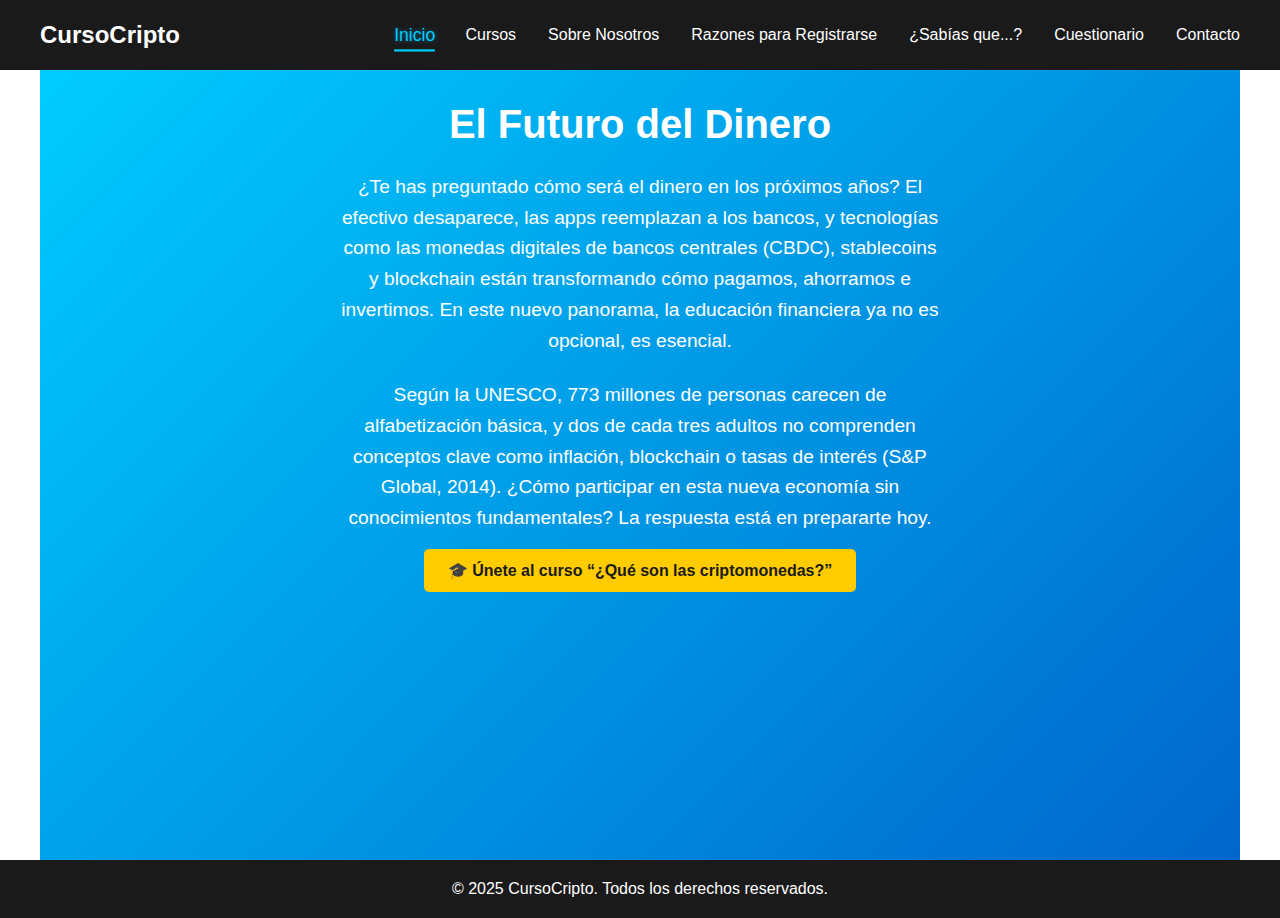
<file: pd.html>
<!DOCTYPE html>
<html lang="es">
<head>
    <meta charset="UTF-8">
    <meta name="viewport" content="width=device-width, initial-scale=1.0">
    <meta name="description" content="CursoCripto - Aprende sobre criptomonedas de forma fácil y práctica.">
    <meta name="keywords" content="criptomonedas, blockchain, curso, educación financiera, Bitcoin, Ethereum">
    <meta name="author" content="CursoCripto">
    <title>CursoCripto - Aprende Criptomonedas</title>
    <link rel="stylesheet" href="https://cdnjs.cloudflare.com/ajax/libs/font-awesome/6.5.1/css/all.min.css">
    <style>
        * {
            margin: 0;
            padding: 0;
            box-sizing: border-box;
            font-family: 'Arial', sans-serif;
        }

        body {
            line-height: 1.6;
            color: #333;
            overflow-x: hidden;
        }

        /* Barra de navegación */
        .navbar {
            background-color: #1a1a1a;
            padding: 1rem;
            position: fixed;
            width: 100%;
            top: 0;
            z-index: 1000;
        }

        .navbar .container {
            display: flex;
            justify-content: space-between;
            align-items: center;
            max-width: 1200px;
            margin: 0 auto;
        }

        .navbar .logo {
            color: #fff;
            font-size: 1.5rem;
            font-weight: bold;
            text-decoration: none;
            transition: color 0.3s ease, transform 0.3s ease, text-shadow 0.3s ease;
        }

        .navbar .logo:hover {
            color: #00ccff;
            transform: scale(1.1);
            text-shadow: 0 0 5px rgba(0, 204, 255, 0.5);
        }

        .nav-links {
            display: flex;
            list-style: none;
        }

        .nav-links li {
            margin-left: 2rem;
            position: relative;
        }

        .nav-links a {
            color: #fff;
            text-decoration: none;
            font-size: 1rem;
            transition: color 0.3s ease, transform 0.3s ease, text-shadow 0.3s ease;
            display: inline-block;
        }

        .nav-links a::after {
            content: '';
            position: absolute;
            width: 0;
            height: 2px;
            bottom: -2px;
            left: 0;
            background-color: #00ccff;
            transition: width 0.3s ease;
        }

        .nav-links a:hover::after,
        .nav-links a.active::after {
            width: 100%;
        }

        .nav-links a:hover,
        .nav-links a.active {
            color: #00ccff;
            transform: scale(1.1);
            text-shadow: 0 0 5px rgba(0, 204, 255, 0.5);
        }

        .hamburger {
            display: none;
            flex-direction: column;
            cursor: pointer;
        }

        .hamburger span {
            width: 25px;
            height: 3px;
            background-color: #fff;
            margin: 2px 0;
            transition: all 0.3s ease;
        }

        /* Contenedor de contenido dinámico */
        .content-container {
            padding: 2rem;
            margin-top: 60px;
            max-width: 1200px;
            margin-left: auto;
            margin-right: auto;
            text-align: center;
            min-height: calc(100vh - 100px);
            background: linear-gradient(135deg, #00ccff, #0066cc);
            color: #fff;
            display: flex;
            flex-direction: column;
            justify-content: flex-start;
            align-items: center;
            width: 100%;
        }

        .content {
            display: none;
            width: 100%;
            animation: fadeIn 0.5s ease-in-out;
        }

        .content.active {
            display: block;
        }

        .content h1 {
            font-size: 2.5rem;
            margin-bottom: 1rem;
        }

        .content p {
            font-size: 1.2rem;
            max-width: 600px;
            margin: 0 auto 1.5rem;
        }

        .cta-button {
            background-color: #ffcc00;
            color: #1a1a1a;
            padding: 0.8rem 1.5rem;
            text-decoration: none;
            font-weight: bold;
            border-radius: 5px;
            transition: background-color 0.3s ease, transform 0.2s ease, box-shadow 0.3s ease;
        }

        .cta-button:hover {
            background-color: #e6b800;
            transform: scale(1.05);
            box-shadow: 0 4px 8px rgba(0, 0, 0, 0.2);
        }

        /* Estilos para el enlace del curso */
        .course-link {
            color: #fff;
            text-decoration: none;
            font-size: 1.2rem;
            margin: 0.5rem 0;
            display: inline-block;
            transition: color 0.3s ease, transform 0.3s ease;
        }

        .course-link:hover {
            color: #00ccff;
            transform: scale(1.05);
        }

        /* Estilos para el carrusel */
        .carousel {
            position: relative;
            max-width: 600px;
            margin: 0 auto;
            overflow: hidden;
            box-sizing: border-box;
            text-align: center;
        }

        .carousel-inner {
            display: flex;
            transition: transform 0.5s ease;
            align-items: stretch;
        }

        .module {
            min-width: 100%;
            background-color: rgba(255, 255, 255, 0.1);
            padding: 1rem;
            border-radius: 10px;
            text-align: center;
            box-sizing: border-box;
            display: flex;
            flex-direction: column;
            justify-content: center;
            align-items: center;
            height: auto;
            min-height: 200px;
        }

        .module h2 {
            font-size: 1.8rem;
            margin-bottom: 1rem;
            color: #fff;
        }

        .module h3 {
            font-size: 1.5rem;
            margin-bottom: 1rem;
            color: #fff;
        }

        .module p {
            font-size: 1rem;
            max-width: 500px;
            margin: 0 auto 1rem;
        }

        .module ul {
            list-style: none;
            font-size: 1rem;
            max-width: 500px;
            margin: 0 auto;
            text-align: left;
        }

        .module ul li {
            margin-bottom: 0.5rem;
        }

        .module a {
            color: #00ccff;
            text-decoration: none;
            font-weight: bold;
        }

        .module a.cta-button {
            background-color: #ffcc00;
            color: #1a1a1a;
            padding: 0.8rem 1.5rem;
            border-radius: 5px;
            transition: background-color 0.3s ease, transform 0.2s ease, box-shadow 0.3s ease;
        }

        .module a.cta-button:hover {
            background-color: #e6b800;
            transform: scale(1.05);
            box-shadow: 0 4px 8px rgba(0, 0, 0, 0.2);
        }

        .carousel-button {
            position: absolute;
            top: 50%;
            transform: translateY(-50%);
            background-color: rgba(0, 0, 0, 0.5);
            color: #fff;
            border: none;
            padding: 0.5rem 1rem;
            cursor: pointer;
            border-radius: 5px;
            text-decoration: none;
            font-size: 1.2rem;
            transition: background-color 0.3s ease, transform 0.2s ease;
        }

        .carousel-button:hover {
            background-color: #00ccff;
            transform: translateY(-50%) scale(1.1);
        }

        .carousel-button.hidden {
            visibility: hidden;
        }

        .carousel-button.prev {
            left: 0;
        }

        .carousel-button.next, .carousel-button.back {
            right: 0;
        }

        .carousel-dots {
            display: flex;
            justify-content: center;
            margin: 0.5rem auto 0;
            width: 100%;
            max-width: 600px;
            padding: 0;
        }

        .carousel-dot {
            width: 10px;
            height: 10px;
            background-color: #fff;
            border-radius: 50%;
            margin: 0 5px;
            cursor: pointer;
            transition: background-color 0.3s ease, transform 0.2s ease;
        }

        .carousel-dot.active {
            background-color: #00ccff;
            transform: scale(1.2);
        }

        /* Estilo para enlaces en Contacto */
        .content a.email-link, .content a.whatsapp-link {
            color: #ffcc00;
            text-decoration: none;
        }

        .content a.email-link:hover, .content a.whatsapp-link:hover {
            color: #e6b800;
        }

        /* Estilo para el elemento interactivo en Contacto */
        .crypto-toggle {
            cursor: pointer;
            font-size: 1.2rem;
            font-weight: bold;
            margin: 1rem auto;
            max-width: 600px;
            display: inline-flex;
            align-items: center;
            transition: color 0.3s ease, transform 0.3s ease;
        }

        .crypto-toggle:hover {
            transform: scale(1.05);
        }

        .crypto-toggle.active {
            color: #00ccff;
            animation: slideText 0.5s ease-in-out;
        }

        .crypto-toggle .arrow {
            margin-left: 0.5rem;
            transition: transform 0.3s ease;
        }

        .crypto-toggle.active .arrow {
            transform: rotate(180deg);
        }

        /* Estilos para el cuestionario */
        #questionnaire {
            max-width: 700px;
            margin: 0 auto;
            background: rgba(255, 255, 255, 0.1);
            padding: 2rem;
            border-radius: 10px;
            box-shadow: 0 4px 8px rgba(0, 0, 0, 0.2);
        }

        #questionnaire div {
            margin-bottom: 1.5rem;
            animation: slideIn 0.5s ease-in-out;
        }

        #questionnaire p {
            font-size: 1.2rem;
            margin-bottom: 1rem;
        }

        #questionnaire label {
            display: block;
            margin: 0.5rem 0;
            font-size: 1rem;
            cursor: pointer;
        }

        #questionnaire input[type="radio"] {
            margin-right: 0.5rem;
        }

        .hidden {
            display: none;
        }

        .contact-button {
            display: inline-block;
            margin: 0.5rem;
            transition: transform 0.3s ease;
        }

        .contact-button:hover {
            transform: scale(1.1);
        }

        .contact-button img {
            width: 40px;
        }

        .qr-telefono img {
            width: 150px;
            margin-top: 1rem;
        }

        #finalMessage {
            max-width: 700px;
            margin: 2rem auto;
            background: rgba(255, 255, 255, 0.1);
            padding: 2rem;
            border-radius: 10px;
            animation: slideIn 0.5s ease-in-out;
        }

        /* Progreso del cuestionario */
        .progress-bar {
            width: 100%;
            max-width: 700px;
            height: 10px;
            background: #ccc;
            border-radius: 5px;
            margin: 1rem auto;
            overflow: hidden;
        }

        .progress-bar-fill {
            height: 100%;
            background: #00ccff;
            width: 0;
            transition: width 0.5s ease;
        }

        /* Modal para el mensaje final */
        .modal {
            display: none;
            position: fixed;
            top: 0;
            left: 0;
            width: 100%;
            height: 100%;
            background: rgba(0, 0, 0, 0.7);
            z-index: 2000;
            justify-content: center;
            align-items: center;
        }

        .modal-content {
            background: #fff;
            color: #333;
            padding: 2rem;
            border-radius: 10px;
            max-width: 600px;
            text-align: center;
            animation: popIn 0.3s ease;
        }

        .modal-content a {
            color: #00ccff;
            text-decoration: none;
        }

        .modal-content a:hover {
            color: #0066cc;
        }

        .close-modal {
            position: absolute;
            top: 10px;
            right: 15px;
            font-size: 1.5rem;
            cursor: pointer;
        }

        /* Animaciones */
        @keyframes fadeIn {
            from { opacity: 0; }
            to { opacity: 1; }
        }

        @keyframes slideIn {
            from { transform: translateY(20px); opacity: 0; }
            to { transform: translateY(0); opacity: 1; }
        }

        @keyframes popIn {
            from { transform: scale(0.8); opacity: 0; }
            to { transform: scale(1); opacity: 1; }
        }

        @keyframes slideText {
            0% { transform: translateX(0); }
            50% { transform: translateX(10px); }
            100% { transform: translateX(0); }
        }

        /* Footer */
        .footer {
            background-color: #1a1a1a;
            color: #fff;
            text-align: center;
            padding: 1rem;
        }

        /* Responsividad */
        @media (max-width: 768px) {
            .nav-links {
                display: none;
                flex-direction: column;
                position: absolute;
                top: 60px;
                left: 0;
                width: 100%;
                background-color: #1a1a1a;
                padding: 1rem 0;
            }

            .nav-links.active {
                display: flex;
            }

            .nav-links li {
                margin: 1rem 0;
            }

            .hamburger {
                display: flex;
            }

            .content-container {
                padding: 1rem;
                min-height: calc(100vh - 60px);
            }

            .content h1 {
                font-size: 1.8rem;
            }

            .content p {
                font-size: 1rem;
                max-width: 90%;
            }

            .module {
                min-height: 150px;
                padding: 0.8rem;
            }

            .module h2 {
                font-size: 1.5rem;
            }

            .module p, .module ul {
                font-size: 0.9rem;
            }

            .carousel {
                max-width: 90%;
            }

            .carousel-button {
                padding: 0.3rem 0.6rem;
                font-size: 1rem;
            }

            .carousel-dots {
                margin-top: 0.3rem;
            }

            .crypto-toggle {
                font-size: 1rem;
            }

            #questionnaire {
                padding: 1rem;
            }

            .contact-button img {
                width: 30px;
            }

            .qr-telefono img {
                width: 100px;
            }

            .modal-content {
                width: 90%;
                padding: 1rem;
            }
        }
    </style>
</head>
<body>
    <!-- Barra de navegación -->
    <nav class="navbar">
        <div class="container">
            <a href="#inicio" class="logo" onclick="showContent('inicio')">CursoCripto</a>
            <ul class="nav-links">
                <li><a href="#inicio" class="active" onclick="showContent('inicio')">Inicio</a></li>
                <li><a href="#cursos" onclick="showContent('cursos')">Cursos</a></li>
                <li><a href="#sobre-nosotros" onclick="showContent('sobre-nosotros')">Sobre Nosotros</a></li>
                <li><a href="#razones" onclick="showContent('razones')">Razones para Registrarse</a></li>
                <li><a href="#presentacion" onclick="showContent('presentacion')">¿Sabías que...?</a></li>
                <li><a href="#cuestionario" onclick="showContent('cuestionario')">Cuestionario</a></li>
                <li><a href="#contacto" onclick="showContent('contacto')">Contacto</a></li>
            </ul>
            <div class="hamburger" onclick="toggleMenu()">
                <span></span>
                <span></span>
                <span></span>
            </div>
        </div>
    </nav>

    <!-- Contenedor dinámico para el contenido -->
    <div class="content-container" id="content-container">
        <div id="inicio-content" class="content active">
            <h1>El Futuro del Dinero</h1>
            <p>¿Te has preguntado cómo será el dinero en los próximos años? El efectivo desaparece, las apps reemplazan a los bancos, y tecnologías como las monedas digitales de bancos centrales (CBDC), stablecoins y blockchain están transformando cómo pagamos, ahorramos e invertimos. En este nuevo panorama, la educación financiera ya no es opcional, es esencial.</p>
            <p>Según la UNESCO, 773 millones de personas carecen de alfabetización básica, y dos de cada tres adultos no comprenden conceptos clave como inflación, blockchain o tasas de interés (S&P Global, 2014). ¿Cómo participar en esta nueva economía sin conocimientos fundamentales? La respuesta está en prepararte hoy.</p>
            <a href="#cursos" class="cta-button" onclick="showContent('cursos')">🎓 Únete al curso “¿Qué son las criptomonedas?”</a>
        </div>
        <div id="cursos-content" class="content">
            <h1>Nuestros Cursos</h1>
            <p>🎓 Únete al curso “¿Qué son las criptomonedas?”</p>
            <p>Por solo 3,500 MXN, este curso te guiará paso a paso para comprender, de manera clara y práctica, las tecnologías que están redefiniendo la economía global.</p>
            <p>No necesitas ser experto en finanzas o tecnología. Está diseñado especialmente para quien quiere estar un paso adelante.</p>
            <a href="#curso-101" class="course-link" onclick="showContent('curso-101')">Curso 101: ¿Qué son las criptomonedas?</a>
        </div>
        <div id="curso-101-content" class="content">
            <h1>Curso 101: ¿Qué son las criptomonedas?</h1>
            <p>✅ Diseñado para comprender las nuevas formas de dinero, este curso te guiará a través de los fundamentos de las criptomonedas, su tecnología y su impacto en el sistema monetario.</p>
            <h2>Descripción de los temas por sesión</h2>		
            <div class="carousel">
                <div class="carousel-inner" id="carousel-inner-curso">
                    <div class="module">
                        <h3>Breve Historia del Dinero</h3>
                        <p>
                            - Principales hitos de la historia del dinero.<br>
                            - Conceptos básicos para entender el sistema monetario actual.<br>
                            - Introducción a las criptomonedas.
                        </p>
                    </div>
                    <div class="module">
                        <h3>Criptomonedas y Tecnología Blockchain</h3>
                        <p>
                            - Cómo se mantiene segura la cadena de bloques y los incentivos para su funcionamiento.<br>
                            - Cómo se realizan las transacciones.<br>
                            - Adquisición, almacenamiento y seguridad de bitcoins.
                        </p>
                    </div>
                    <div class="module">
                        <h3>Instituciones Financieras, Banca Central y CBDC</h3>
                        <p>
                            - Consecuencias financieras y bancarias de las criptomonedas.<br>
                            - Cómo las criptomonedas se relacionan con el sistema monetario y bancario.<br>
                            - Posible regulación y su desarrollo ulterior.
                        </p>
                    </div>
                    <div class="module">
                        <h3>Sesión de Preguntas y Respuestas</h3>
                        <p>
                            Espacio dedicado a resolver tus dudas e inquietudes surgidas durante el curso.
                        </p>
                    </div>
                    <div class="module">
                        <h3>¿Cuál es el plan y en cuánto tiempo lo lograrás?</h3>
                        <p>El curso dura <strong>5 horas</strong>, dividido en <strong>3 módulos</strong> flexibles: puedes tomarlos en un día o en días distintos, según tu ritmo. Arrancamos el <strong>1 de abril de 2025</strong> (inscripciones desde el 20 de marzo). Es directo, sin complicaciones y perfecto para que entiendas las criptos sin estrés. ¡Apúntate y prepárate para despegar!</p>
                    </div>
                    <div class="module">
                        <h3>🌍 ¿Por qué elegir este curso?</h3>
                        <p>Porque las criptomonedas están revolucionando todo, y mereces entenderlas sin rodeos. No te decimos qué hacer con tu dinero, sino que te damos las herramientas para explorar con confianza. Nos apasiona enseñar, y queremos que termines con la emoción de saber más y la seguridad de evitar malas jugadas.</p>
                        <p><a href="https://cursocripto.com.mx/contacto">¡Únete y vive la experiencia cripto con nosotros!</a></p>
                    </div>
                </div>
                <button class="carousel-button prev" id="prev-button-curso" onclick="moveSlideCurso(-1)">&lt;</button>
                <button class="carousel-button next" id="next-button-curso" onclick="moveSlideCurso(1)">&gt;</button>
                <a href="#cursos" class="carousel-button back hidden" id="back-button-curso" onclick="showContent('cursos')">↩</a>
                <div class="carousel-dots" id="carousel-dots-curso">
                    <span class="carousel-dot active" onclick="goToSlideCurso(0)"></span>
                    <span class="carousel-dot" onclick="goToSlideCurso(1)"></span>
                    <span class="carousel-dot" onclick="goToSlideCurso(2)"></span>
                    <span class="carousel-dot" onclick="goToSlideCurso(3)"></span>
                    <span class="carousel-dot" onclick="goToSlideCurso(4)"></span>
                    <span class="carousel-dot" onclick="goToSlideCurso(5)"></span>
                </div>
            </div>
        </div>
        <div id="sobre-nosotros-content" class="content">
            <h1>Sobre Nosotros</h1>
            <div class="carousel">
                <div class="carousel-inner" id="carousel-inner-sobre">
                    <div class="module">
                        <h3>Quienes somos</h3>
                        <p>¡Hola, futuro CriptoMaster!, somos un equipo apasionado por las criptomonedas y la tecnología blockchain. Nos enfocamos en impartir cursos prácticos y accesibles.</p>
                    </div>
                    <div class="module">
                        <h3>¿Qué queremos ofrecerte?</h3>
                        <p>¡Un curso que te hará entender las criptomonedas desde cero! Descubre cómo funcionan Bitcoin, Ethereum y otras monedas digitales, y por qué el blockchain está revolucionando el mundo. Nuestra meta es simple: compartir conocimiento puro, darte las herramientas para dominar este mundo y abrirte las puertas a nuevas oportunidades. ¿Listo para empezar?</p>
                    </div>
                    <div class="module">
                        <h3>¿Cómo nació este curso?</h3>
                        <p>He seguido Bitcoin y el blockchain desde sus inicios, cuando eran un sueño para pocos. Mientras otros desistían por confusión o desconfianza, yo aprendí a golpes, convirtiendo tropiezos en lecciones. Hace tres años, esas experiencias dieron vida a este curso, pulido junto a estudiantes y expertos para ser claro, práctico y vibrante. No vendo productos ni software; solo quiero enseñarte con pasión. Las criptomonedas ya no son una moda: son el futuro del dinero. Este curso te da las herramientas para dominarlas con seguridad, lejos de fraudes, y aprovechar esta revolución sin miedo.</p>
                    </div>
                </div>
                <button class="carousel-button prev" id="prev-button-sobre" onclick="moveSlideSobre(-1)">&lt;</button>
                <button class="carousel-button next" id="next-button-sobre" onclick="moveSlideSobre(1)">&gt;</button>
                <a href="#razones" class="carousel-button back hidden" id="back-button-sobre" onclick="showContent('razones')">↩</a>
                <div class="carousel-dots" id="carousel-dots-sobre">
                    <span class="carousel-dot active" onclick="goToSlideSobre(0)"></span>
                    <span class="carousel-dot" onclick="goToSlideSobre(1)"></span>
                    <span class="carousel-dot" onclick="goToSlideSobre(2)"></span>
                </div>
            </div>
        </div>
        <div id="razones-content" class="content">
            <h1>Razones para Registrarse</h1>
            <div class="carousel">
                <div class="carousel-inner" id="carousel-inner-razones">
                    <div class="module">
                        <p>
                            - El principal motivo es que evite fraudes▼<br>
                            - Interactuar con criptomonedas de forma segura
                        </p>
                    </div>
                    <div class="module">
                        <p>
                            - Estar al tanto de las regulaciones actuales de las criptomonedas en México<br>
                            - Entender los enfoques existentes por parte de los reguladores a nivel mundial
                        </p>
                    </div>
                    <div class="module">
                        <p>
                            - Conocer y comprender las nuevas formas de dinero y el sistema monetario<br>
                            - Estar a la altura de los avances actuales
                        </p>
                    </div>
                    <div class="module">
                        <p>
                            - Horario flexible
                        </p>
                    </div>
                    <div class="module">
                        <p>
                            ¿estás listo para dar el siguiente paso e iniciar tu viaje criptográfico?<br>
                            Únete a nuestro curso y aprende todo sobre este fascinante mundo.<br>
                            No te quedes fuera
                        </p>
                    </div>
                </div>
                <button class="carousel-button prev" id="prev-button-razones" onclick="moveSlideRazones(-1)">&lt;</button>
                <button class="carousel-button next" id="next-button-razones" onclick="moveSlideRazones(1)">&gt;</button>
                <a href="#presentacion" class="carousel-button back hidden" id="back-button-razones" onclick="showContent('presentacion')">↩</a>
                <div class="carousel-dots" id="carousel-dots-razones">
                    <span class="carousel-dot active" onclick="goToSlideRazones(0)"></span>
                    <span class="carousel-dot" onclick="goToSlideRazones(1)"></span>
                    <span class="carousel-dot" onclick="goToSlideRazones(2)"></span>
                    <span class="carousel-dot" onclick="goToSlideRazones(3)"></span>
                    <span class="carousel-dot" onclick="goToSlideRazones(4)"></span>
                </div>
            </div>
        </div>
        <div id="presentacion-content" class="content">
            <h1>¿Sabías que...?</h1>
            <div class="carousel">
                <div class="carousel-inner" id="carousel-inner-presentacion">
                    <div class="module">
                        <h2>💡 ¿Sabías que...?</h2>
                        <ul>
                            <li>Los tokens de seguridad representan propiedades físicas como oro o autos deportivos.</li>
                            <li>Las Finanzas Descentralizadas (DeFi) están creando productos financieros globales al instante.</li>
                        </ul>
                    </div>
                    <div class="module">
                        <h2>🌐 El futuro está aquí: Activos digitales 🚀</h2>
                        <p>¿Estás listo para ser parte de la revolución digital? El mundo de las criptomonedas y los activos digitales está transformando la economía global.</p>
                    </div>
                    <div class="module">
                        <h2>Criptomonedas populares en México</h2>
                        <ul>
                            <li>Bitcoin (BTC): Medio de pago</li>
                            <li>Ethereum (ETH): Contratos inteligentes y aplicaciones descentralizadas.</li>
                            <li>Ripple (XRP): Transferencias globales rápidas y eficientes.</li>
                        </ul>
                    </div>
                    <div class="module">
                        <h2>🔍 ¿Qué datos debes monitorear?</h2>
                        <p>Entender indicadores clave como las tendencias de mercado y las innovaciones tecnológicas te ayudará a tomar decisiones informadas.</p>
                    </div>
                    <div class="module">
                        <h2>¿Por qué aprender sobre criptomonedas?</h2>
                        <ul>
                            <li>Para entender el futuro del dinero.</li>
                            <li>Para protegerte de riesgos.</li>
                            <li>Descifrar el código del futuro financiero.</li>
                            <li>Para ser parte de un cambio global.</li>
                        </ul>
                    </div>
                    <div class="module">
                        <h2>💰 El futuro financiero es digital</h2>
                        <p>Este curso te proporcionará los conocimientos necesarios para participar activamente en el mundo de los activos digitales.</p>
                        <p><strong><a href="#contacto" class="cta-button" onclick="showContent('contacto')">¡Inscríbete hoy y da el primer paso hacia nuevas oportunidades!</a></strong></p>
                    </div>
                    <div class="module">
                        <h2>¡Oferta Exclusiva para Nuevos Estudiantes!</h2>
                        <p>Inscríbete hoy en nuestro curso de criptomonedas y obtén un <strong>25% de descuento</strong> en la inscripción. Además, recibe una <strong>sesión de asesoramiento gratuita</strong> con nuestros expertos para ayudarte a comenzar en el mundo de las criptomonedas. ¡No dejes pasar esta oportunidad de aprender y crecer!</p>
                        <p><a href="#contacto" class="cta-button" onclick="showContent('contacto')">¡Inscríbete Ahora y Aprovecha la Oferta!</a></p>
                    </div>
                </div>
                <button class="carousel-button prev" id="prev-button-presentacion" onclick="moveSlidePresentacion(-1)">&lt;</button>
                <button class="carousel-button next" id="next-button-presentacion" onclick="moveSlidePresentacion(1)">&gt;</button>
                <a href="#contacto" class="carousel-button back hidden" id="back-button-presentacion" onclick="showContent('contacto')">↩</a>
                <div class="carousel-dots" id="carousel-dots-presentacion">
                    <span class="carousel-dot active" onclick="goToSlidePresentacion(0)"></span>
                    <span class="carousel-dot" onclick="goToSlidePresentacion(1)"></span>
                    <span class="carousel-dot" onclick="goToSlidePresentacion(2)"></span>
                    <span class="carousel-dot" onclick="goToSlidePresentacion(3)"></span>
                    <span class="carousel-dot" onclick="goToSlidePresentacion(4)"></span>
                    <span class="carousel-dot" onclick="goToSlidePresentacion(5)"></span>
                    <span class="carousel-dot" onclick="goToSlidePresentacion(6)"></span>
                </div>
            </div>
        </div>
        <div id="cuestionario-content" class="content">
            <h1>La tecnología está cambiando el dinero y la economía</h1>
            <div class="progress-bar">
                <div class="progress-bar-fill" id="progress-bar-fill"></div>
            </div>
            <form id="questionnaire">
                <div id="q1">
                    <p>¿Alguna vez te has preguntado cómo la tecnología, el dinero y la economía han evolucionado para llegar al punto en el que estamos hoy?</p>
                    <label><input type="radio" name="q1" value="si" onchange="showNext('q2')"> Sí</label><br>
                    <label><input type="radio" name="q1" value="no" onchange="showNext('q2')"> No</label>
                </div>
                <div id="q2" class="hidden">
                    <p>¿Te gustaría descubrir cómo las tecnologías emergentes están redefiniendo nuestra relación con el dinero?</p>
                    <label><input type="radio" name="q2" value="si" onchange="showPage()"> Sí</label><br>
                    <label><input type="radio" name="q2" value="tal vez" onchange="showNext('q3')"> Tal vez</label>
                </div>
                <div id="q3" class="hidden">
                    <p>¿Sabías que existen tecnologías que permiten realizar transacciones sin intermediarios?</p>
                    <label><input type="radio" name="q3" value="si" onchange="showNext('q4')"> Sí</label><br>
                    <label><input type="radio" name="q3" value="no" onchange="showDescription('description1')"> No</label>
                </div>
                <div id="description1" class="hidden">
                    <p>El conjunto clave de la nueva tecnología es DARQ: tecnología de registro distribuido (DLT), inteligencia artificial (AI), realidad extendida (XR) y computación cuántica.</p>
                    <label><input type="radio" name="description1" value="interesante" onchange="showNext('q4')"> Suena interesante</label>
                </div>
                <div id="q4" class="hidden">
                    <p>¿Conoces el término DLT (Tecnología de Registro Distribuido)?</p>
                    <label><input type="radio" name="q4" value="si" onchange="showNext('q5')"> Sí, tengo conocimiento</label><br>
                    <label><input type="radio" name="q4" value="no" onchange="showDescription('description2')"> No estoy familiarizado</label>
                </div>
                <div id="description2" class="hidden">
                    <p>La DLT y blockchain son tecnologías que impactan industrias como finanzas, salud, y logística.</p>
                    <label><input type="radio" name="description2" value="quieroAprender" onchange="showNext('q5')"> Quiero aprender</label>
                </div>
                <div id="q5" class="hidden">
                    <p>¿Te gustaría aprender más sobre estos temas a través de un curso especializado?</p>
                    <label><input type="radio" name="q5" value="si" onchange="showContactOptions()"> Sí, quiero participar</label><br>
                    <label><input type="radio" name="q5" value="tal vez" onchange="showNext('q6')"> Tal vez</label>
                </div>
                <div id="q6" class="hidden">
                    <p>¿Has oído hablar de Bitcoin, Altcoins, monedas estables o monedas digitales de bancos centrales (CBDC)?</p>
                    <label><input type="radio" name="q6" value="si" onchange="showNext('q7')"> Sí</label><br>
                    <label><input type="radio" name="q6" value="no" onchange="showPage()"> No, pero quiero aprender</label>
                </div>
                <div id="q7" class="hidden">
                    <p>¿Qué piensas sobre el impacto de las criptomonedas en la economía actual?</p>
                    <label><input type="radio" name="q7" value="futuro" onchange="showNext('q8')"> Creo que son el futuro</label><br>
                    <label><input type="radio" name="q7" value="tal vez" onchange="showPage()"> Tal vez sea bueno comenzar a aprender</label>
                </div>
                <div id="q8" class="hidden">
                    <p>Si ya conoces estos temas. ¿Te gustaría aprender más?</p>
                    <label><input type="radio" name="q8" value="si" onchange="showContactOptions()"> Sí, quiero aprender más</label><br>
                    <label><input type="radio" name="q8" value="tal vez" onchange="showPage()"> Tal vez, muéstrame un curso</label>
                </div>
                <div id="contactOptions" class="hidden">
                    <h2>Opciones de contacto</h2>
                    <p>¿Cómo prefieres comunicarte con nosotros?</p>
                    <a href="https://x.com/CriptoyMas" target="_blank" class="contact-button">
                        <img src="images/x.png" alt="X Icono" class="icono">
                    </a>
                    <a href="https://wa.me/+525649282704" target="_blank" class="contact-button">
                        <img src="images/whatsapp.png" alt="Whatsapp Icono" class="icono">
                    </a>
                    <a href="tel:+5649282704" class="contact-button telefono-link" id="telefono-link">
                        <img src="images/llamada.png" alt="Teléfono Icono" class="icono">
                    </a>
                    <div class="qr-telefono" id="qr-telefono" style="display: none;">
                        <img src="images/contacto.png" alt="QR Teléfono">
                    </div>
                </div>
            </form>
            <!-- Modal para el mensaje final -->
            <div id="finalMessageModal" class="modal">
                <div class="modal-content">
                    <span class="close-modal" onclick="closeModal()">&times;</span>
		        <h1>¿Quieres aprender algo nuevo?</h1>
                    <div class="copywriting">
                        <h2>Actualiza tus conocimientos sobre criptomonedas y el futuro del dinero.</h2>
                    </div>
                    <section>
                            <p>No esperes más. ¡La oportunidad de aprender y crecer está a solo un clic de distancia!</p>
                    </section>
                    <footer>
                        <h3>"Tu próximo gran proyecto comienza aquí: Comprende, Evalúa y Aplica."</h3>
                        <a href="contacto.html" class="cta-button">¡Inscríbete ya!</a>
                    </footer>
                </div>
            </div>
        </div>
        <div id="contacto-content" class="content">
            <h1>Contacto</h1>
            <p>💡 El mundo ya cambió. ¿Y tú?</p>
            <p>Los sistemas financieros están evolucionando. Si no entiendes cómo funcionan, corres el riesgo de quedarte atrás. Este curso es tu oportunidad para dominar el lenguaje del dinero digital, tomar decisiones informadas y abrir puertas en el mundo profesional.</p>
            <p>Por solo 3,500 MXN, accede a una experiencia educativa elegante, emocionante y relevante. Con cupo limitado, es tu momento para tomar ventaja y liderar en la era financiera digital.</p>
            <p>🚀 ¡Inscríbete hoy y prepárate para el dinero del mañana!</p>
            <p>Contáctanos en: <a href="mailto:ventas@cursocripto.com.mx" class="email-link">ventas@cursocripto.com.mx</a></p>
            <p>O escríbenos a: WhatsApp: <a href="https://wa.me/525649282704" class="whatsapp-link">56-49-28-27-04</a></p>        
            <p>Está disponible para cualquier persona interesada en adentrarse en el universo de las criptomonedas.</p>
            <p>Bitcoin, Ether, XRP, Stablecoins. Símbolos de la nueva era financiera.</p>
            <p>Experimenta de una forma totalmente segura.</p>
            <p><strong>Inscríbete y descubre: ¿Qué son las criptomonedas?</strong></p>     
            <p><a href="https://cursocripto.com.mx/contacto" class="cta-button">¡Haz clic aquí para solicitar información!</a></p>
        </div>
    </div>

    <!-- Footer -->
    <footer class="footer">
        <p>&copy; 2025 CursoCripto. Todos los derechos reservados.</p>
    </footer>

    <script>
        // Mostrar contenido dinámico
        function showContent(sectionId) {
            document.querySelectorAll('.content').forEach(content => {
                content.classList.remove('active');
            });
            const selectedContent = document.getElementById(`${sectionId}-content`);
            selectedContent.classList.add('active');
            document.querySelectorAll('.nav-links a').forEach(link => {
                link.classList.remove('active');
                if (link.getAttribute('href') === `#${sectionId}` || (sectionId === 'curso-101' && link.getAttribute('href') === '#cursos')) {
                    link.classList.add('active');
                }
            });
            document.querySelector('.nav-links').classList.remove('active');
            window.scrollTo({ top: 0, behavior: 'instant' });
            if (sectionId === 'curso-101') {
                currentSlideCurso = 0;
                updateCarouselCurso();
            } else if (sectionId === 'sobre-nosotros') {
                currentSlideSobre = 0;
                updateCarouselSobre();
            } else if (sectionId === 'razones') {
                currentSlideRazones = 0;
                updateCarouselRazones();
            } else if (sectionId === 'presentacion') {
                currentSlidePresentacion = 0;
                updateCarouselPresentacion();
            } else if (sectionId === 'cuestionario') {
                resetQuestionnaire();
            }
        }

        // Alternar menú de hamburguesa
        function toggleMenu() {
            const navLinks = document.querySelector('.nav-links');
            navLinks.classList.toggle('active');
        }

        // Carrusel para Curso 101
        let currentSlideCurso = 0;
        const slidesCurso = document.querySelectorAll('#carousel-inner-curso .module');
        const totalSlidesCurso = slidesCurso.length;
        const carouselInnerCurso = document.getElementById('carousel-inner-curso');
        const dotsCurso = document.querySelectorAll('#carousel-dots-curso .carousel-dot');
        const prevButtonCurso = document.getElementById('prev-button-curso');
        const nextButtonCurso = document.getElementById('next-button-curso');
        const backButtonCurso = document.getElementById('back-button-curso');

        function updateCarouselCurso() {
            carouselInnerCurso.style.transform = `translateX(-${currentSlideCurso * 100}%)`;
            dotsCurso.forEach((dot, index) => {
                dot.classList.toggle('active', index === currentSlideCurso);
            });
            prevButtonCurso.classList.toggle('hidden', currentSlideCurso === 0);
            nextButtonCurso.classList.toggle('hidden', currentSlideCurso === totalSlidesCurso - 1);
            backButtonCurso.classList.toggle('hidden', currentSlideCurso !== totalSlidesCurso - 1);
        }

        function moveSlideCurso(direction) {
            currentSlideCurso = (currentSlideCurso + direction + totalSlidesCurso) % totalSlidesCurso;
            updateCarouselCurso();
        }

        function goToSlideCurso(index) {
            currentSlideCurso = index;
            updateCarouselCurso();
        }

        // Carrusel para Sobre Nosotros
        let currentSlideSobre = 0;
        const slidesSobre = document.querySelectorAll('#carousel-inner-sobre .module');
        const totalSlidesSobre = slidesSobre.length;
        const carouselInnerSobre = document.getElementById('carousel-inner-sobre');
        const dotsSobre = document.querySelectorAll('#carousel-dots-sobre .carousel-dot');
        const prevButtonSobre = document.getElementById('prev-button-sobre');
        const nextButtonSobre = document.getElementById('next-button-sobre');
        const backButtonSobre = document.getElementById('back-button-sobre');

        function updateCarouselSobre() {
            carouselInnerSobre.style.transform = `translateX(-${currentSlideSobre * 100}%)`;
            dotsSobre.forEach((dot, index) => {
                dot.classList.toggle('active', index === currentSlideSobre);
            });
            prevButtonSobre.classList.toggle('hidden', currentSlideSobre === 0);
            nextButtonSobre.classList.toggle('hidden', currentSlideSobre === totalSlidesSobre - 1);
            backButtonSobre.classList.toggle('hidden', currentSlideSobre !== totalSlidesSobre - 1);
        }

        function moveSlideSobre(direction) {
            currentSlideSobre = (currentSlideSobre + direction + totalSlidesSobre) % totalSlidesSobre;
            updateCarouselSobre();
        }

        function goToSlideSobre(index) {
            currentSlideSobre = index;
            updateCarouselSobre();
        }

        // Carrusel para Razones
        let currentSlideRazones = 0;
        const slidesRazones = document.querySelectorAll('#carousel-inner-razones .module');
        const totalSlidesRazones = slidesRazones.length;
        const carouselInnerRazones = document.getElementById('carousel-inner-razones');
        const dotsRazones = document.querySelectorAll('#carousel-dots-razones .carousel-dot');
        const prevButtonRazones = document.getElementById('prev-button-razones');
        const nextButtonRazones = document.getElementById('next-button-razones');
        const backButtonRazones = document.getElementById('back-button-razones');

        function updateCarouselRazones() {
            carouselInnerRazones.style.transform = `translateX(-${currentSlideRazones * 100}%)`;
            dotsRazones.forEach((dot, index) => {
                dot.classList.toggle('active', index === currentSlideRazones);
            });
            prevButtonRazones.classList.toggle('hidden', currentSlideRazones === 0);
            nextButtonRazones.classList.toggle('hidden', currentSlideRazones === totalSlidesRazones - 1);
            backButtonRazones.classList.toggle('hidden', currentSlideRazones !== totalSlidesRazones - 1);
        }

        function moveSlideRazones(direction) {
            currentSlideRazones = (currentSlideRazones + direction + totalSlidesRazones) % totalSlidesRazones;
            updateCarouselRazones();
        }

        function goToSlideRazones(index) {
            currentSlideRazones = index;
            updateCarouselRazones();
        }

        // Carrusel para Presentación
        let currentSlidePresentacion = 0;
        const slidesPresentacion = document.querySelectorAll('#carousel-inner-presentacion .module');
        const totalSlidesPresentacion = slidesPresentacion.length;
        const carouselInnerPresentacion = document.getElementById('carousel-inner-presentacion');
        const dotsPresentacion = document.querySelectorAll('#carousel-dots-presentacion .carousel-dot');
        const prevButtonPresentacion = document.getElementById('prev-button-presentacion');
        const nextButtonPresentacion = document.getElementById('next-button-presentacion');
        const backButtonPresentacion = document.getElementById('back-button-presentacion');

        function updateCarouselPresentacion() {
            carouselInnerPresentacion.style.transform = `translateX(-${currentSlidePresentacion * 100}%)`;
            dotsPresentacion.forEach((dot, index) => {
                dot.classList.toggle('active', index === currentSlidePresentacion);
            });
            prevButtonPresentacion.classList.toggle('hidden', currentSlidePresentacion === 0);
            nextButtonPresentacion.classList.toggle('hidden', currentSlidePresentacion === totalSlidesPresentacion - 1);
            backButtonPresentacion.classList.toggle('hidden', currentSlidePresentacion !== totalSlidesPresentacion - 1);
        }

        function moveSlidePresentacion(direction) {
            currentSlidePresentacion = (currentSlidePresentacion + direction + totalSlidesPresentacion) % totalSlidesPresentacion;
            updateCarouselPresentacion();
        }

        function goToSlidePresentacion(index) {
            currentSlidePresentacion = index;
            updateCarouselPresentacion();
        }

        // Lógica del cuestionario
        const totalQuestions = 8;
        let currentQuestion = 1;

        function showNext(nextId) {
            document.querySelectorAll('#questionnaire div').forEach(div => {
                div.classList.add('hidden');
            });
            document.getElementById(nextId).classList.remove('hidden');
            currentQuestion = parseInt(nextId.replace('q', '')) || currentQuestion + 1;
            updateProgressBar();
        }

        function showDescription(descId) {
            document.querySelectorAll('#questionnaire div').forEach(div => {
                div.classList.add('hidden');
            });
            document.getElementById(descId).classList.remove('hidden');
            updateProgressBar();
        }

        function showContactOptions() {
            document.querySelectorAll('#questionnaire div').forEach(div => {
                div.classList.add('hidden');
            });
            document.getElementById('contactOptions').classList.remove('hidden');
            currentQuestion = totalQuestions;
            updateProgressBar();
        }

        function showPage() {
            document.getElementById('finalMessageModal').style.display = 'flex';
        }

        function closeModal() {
            document.getElementById('finalMessageModal').style.display = 'none';
            showContent('contacto');
        }

        function resetQuestionnaire() {
            document.querySelectorAll('#questionnaire div').forEach(div => {
                div.classList.add('hidden');
            });
            document.getElementById('q1').classList.remove('hidden');
            document.querySelectorAll('#questionnaire input').forEach(input => {
                input.checked = false;
            });
            currentQuestion = 1;
            updateProgressBar();
        }

        function updateProgressBar() {
            const progress = (currentQuestion / totalQuestions) * 100;
            document.getElementById('progress-bar-fill').style.width = `${progress}%`;
        }

        // Mostrar QR en desktop y permitir llamada en móvil
        document.getElementById('telefono-link').addEventListener('click', (e) => {
            const isMobile = /iPhone|iPad|iPod|Android/i.test(navigator.userAgent);
            const qrDiv = document.getElementById('qr-telefono');
            if (!isMobile) {
                e.preventDefault();
                qrDiv.style.display = qrDiv.style.display === 'none' ? 'block' : 'none';
            }
        });

        // Función para alternar el efecto del texto de criptomonedas
        function toggleCryptoText() {
            const toggle = document.querySelector('.crypto-toggle');
            toggle.classList.toggle('active');
        }
    </script>
</body>
</html>
</file>
